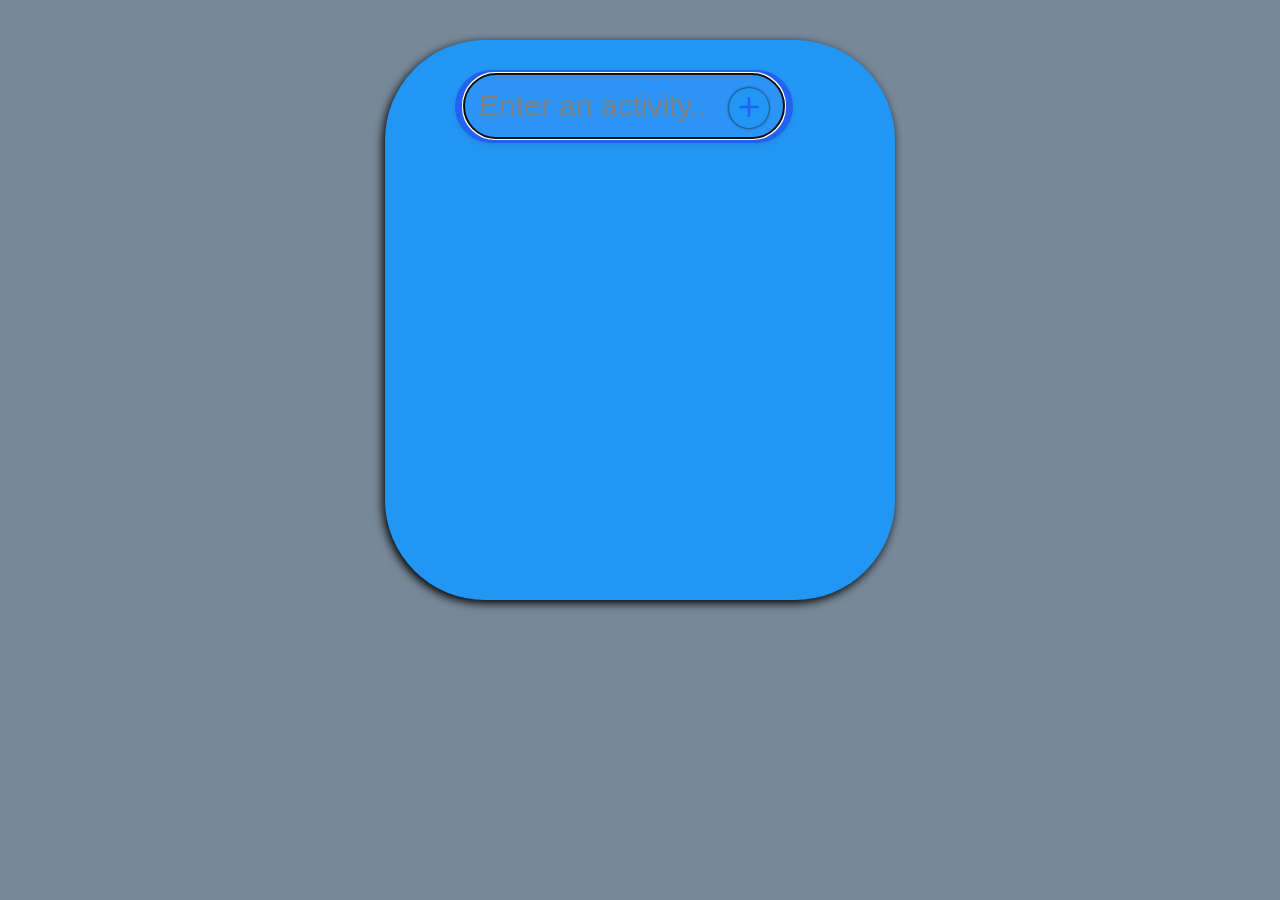
<file: todobyDOM/index.html>
<!DOCTYPE html>
<html>
	<head>
		<meta charset="utf-8">
		<meta name="viewport" content="width = device-width , initial-scale = 0.1">
		<title>TodoApp</title>
		<link rel="stylesheet" href="./style.css">
		
	</head>
	<body>
<div id="wrapper">
		<header>
			<input type="text" placeholder="Enter an activity.." id="item" autofocus onkeydown = "if(event.keyCode == 13){document.getElementById('add').click()}" >
			<button id="add" ><img src="./add_icon.svg" alt="svgImg"></button>
		</header>

		<div class="container">
			<ul class="todo" id="todo">
            </ul>
		</div>
</div>
		<script src="app.js"></script>
	</body>
</html>
</file>
<file: todobyDOM/style.css>
body{
    width:100%;
    margin: 0px;
    padding:0px;
    background-color:lightslategray;
}
#wrapper{
    background-color:#2196F3;
    max-width: 450px;
    box-shadow: -2px 3px 10px black;
    margin: auto;
    margin-top:40px;
    border-radius: 100px;
    padding:30px;
    height: 500px;
 }
ul{
       overflow: auto;
      width: 400px;
       height:450px;
      list-style-type: none;
      position: fixed;
}
header{
  margin-left: 40px;
  max-width: 330px;
  height:65px;
  position:fixed;
  padding:4px;
  background:#2162f3;
  box-shadow:0px 2px 4px rgba(44,62,80,0.15);
  border-radius: 100px;
  z-index: 1;
}
#add{
    float: right;
    margin-right:20px;
    margin-top:-50px;
    border-radius: 100px;
    width:40px;
    height:40px;
    border:0px;
    color:white;
    background-color:#2196F3;
    text-shadow: -0.5px 0.5px 2px black;
    box-shadow: -0.1px 0.1px 3px black;
    transition: all 0.5s ;
    position: relative;  /*when i delete it why it go behind the input field*/


}

#add:hover{
    background-color:snow;
    box-shadow: -0.3px 0.3px 7px black;
    cursor:pointer;
    color:gray
}
input{
    position:relative;
    left:5px;
    width: 250px;
    padding:15px;
    padding-right: 55px;
    font-size: 30px;
    border-radius: 100px;
    border:0px;
}
input{
    background-color:rgba(51, 176, 249, 0.64);
}
input[placeholder] {
   color: white;
}


ul li{
    background-color:lightskyblue;
    border:1px solid gray;
    overflow-y: hidden;
    overflow-x:auto;
    height: 20px;
    padding:10px;
    margin-top:20px;
    border-radius: 25px;
    
}
li:first-child{
  margin-top:80px;
}

::-webkit-input-placeholder { 
  color: gray;
}
/* Css3 scroll bar start */

::-webkit-scrollbar {
  width: 9px;
  height: 9px;
}
::-webkit-scrollbar-button {
  width: 0px;
  height: 0px;
}
::-webkit-scrollbar-thumb {
  background: #8080ff;
  border: 0px none #ffffff;
  border-radius: 100px;
}
::-webkit-scrollbar-thumb:hover {
  background: #6262ff;
}
::-webkit-scrollbar-thumb:active {
  background: #8000ff;
}
::-webkit-scrollbar-track {
  background: #d7d7ff;
  border: 0px none #ffffff;
  border-radius: 100px;
}
::-webkit-scrollbar-track:hover {
  background: #d7d7ff;
}
::-webkit-scrollbar-track:active {
  background: #d7d7ff;
}
::-webkit-scrollbar-corner {
  background: transparent;
}
/*CSS3 scroll bar end*/
.remove{
  border-radius: 100px;
  width:26px;
  height: 26px;
  padding: 1px;
  float: right;
  margin-top:-23px;
  position: absolute;
  left:400px;
}
</file>
